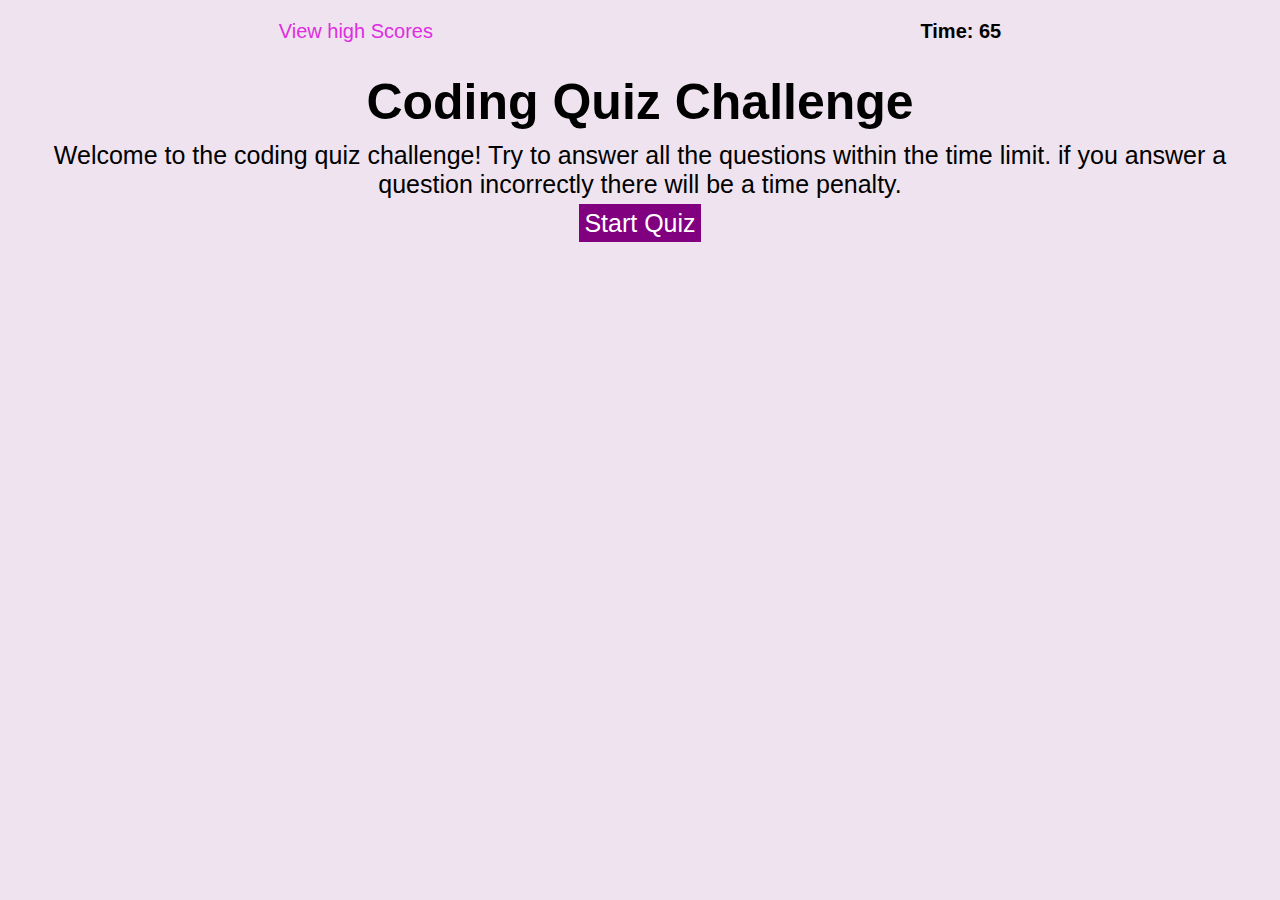
<file: index.html>
<!DOCTYPE html>
<html lang="en">

<head>
    <meta charset="UTF-8">
    <meta name="viewport" content="width=device-width, initial-scale=1.0">
    <link rel="stylesheet" href="./assets/css/style.css">
    <title>Coding Quiz</title>
</head>

<body>
    <header>
        <a href="./highscore.html" class="highscore-btn">View high Scores</a>
        <h1>Time: <span id="timer"></span>65</h1>
    </header>
    <main class="page-content-index">
        <h2>Coding Quiz Challenge</h2>
        <p>Welcome to the coding quiz challenge! Try to answer all the questions within the time limit.
            if you answer a question incorrectly there will be a time penalty.
        </p>
        <a href="./game.html" class="anchor-btn">Start Quiz</a>
    </main>
</body>

</html>
</file>
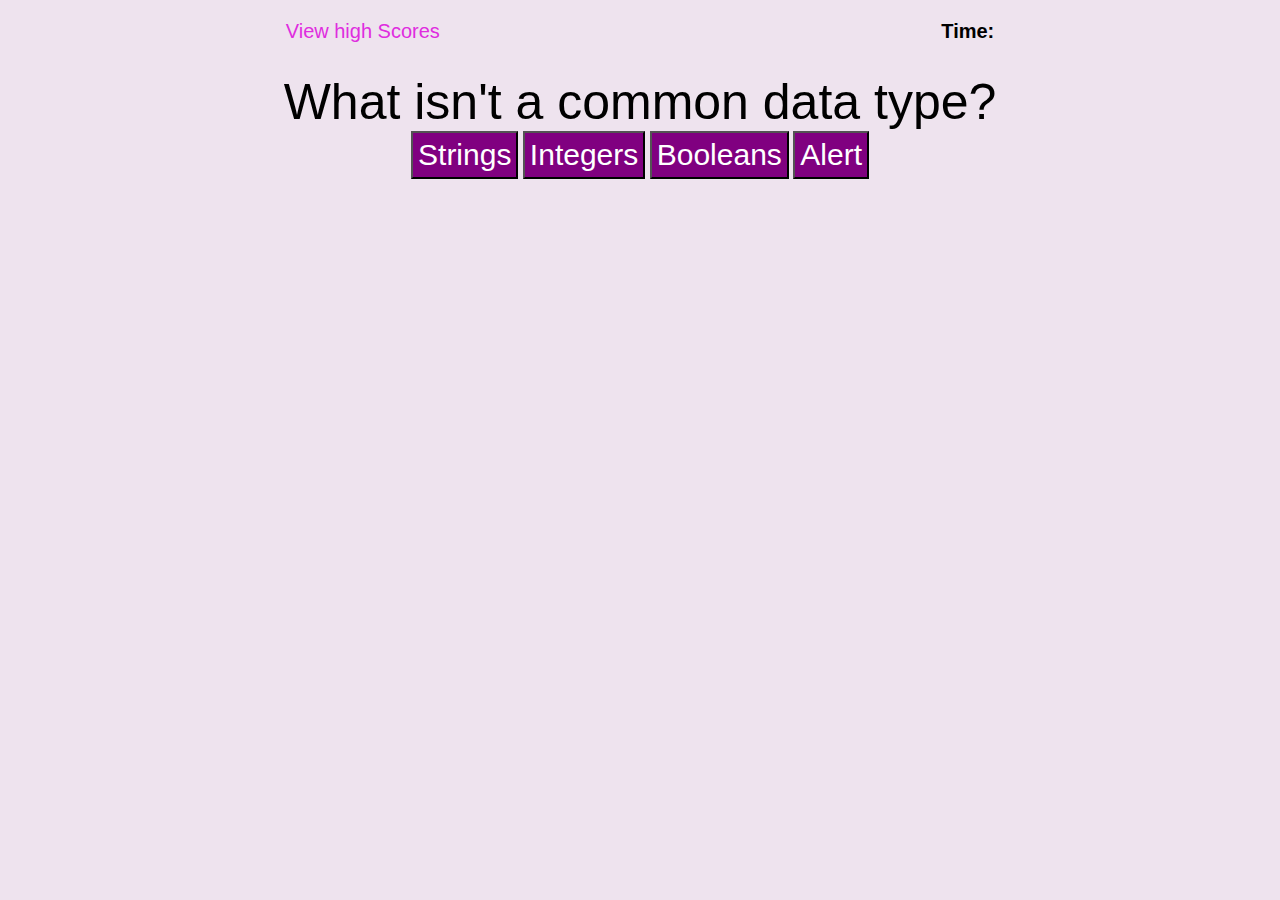
<file: game.html>
<!DOCTYPE html>
<html lang="en">

<head>
    <meta charset="UTF-8">
    <meta name="viewport" content="width=device-width, initial-scale=1.0">
    <link rel="stylesheet" href="./assets/css/style.css">
    <title>Coding Quiz In Progress</title>
</head>

<body>
    <header>
        <a href="./highscore.html" class="highscore-btn">View high Scores</a>
        <h1>Time: <span id="timer"></span></h1>
    </header>
    <main class="page-content" id="page-content">
        <div id="question-content"></div>
        <h2 id="question-text"></h2>
        <div id="answers-content">
            <button id="answer1"></button>
            <button id="answer2"></button>
            <button id="answer3"></button>
            <button id="answer4"></button>
        </div>
    </main>
    <footer>
        <h3 id="correct-or-incorrect"></h3>
    </footer>
    <script src="./assets/js/game.js"></script>
</body>

</html>
</file>
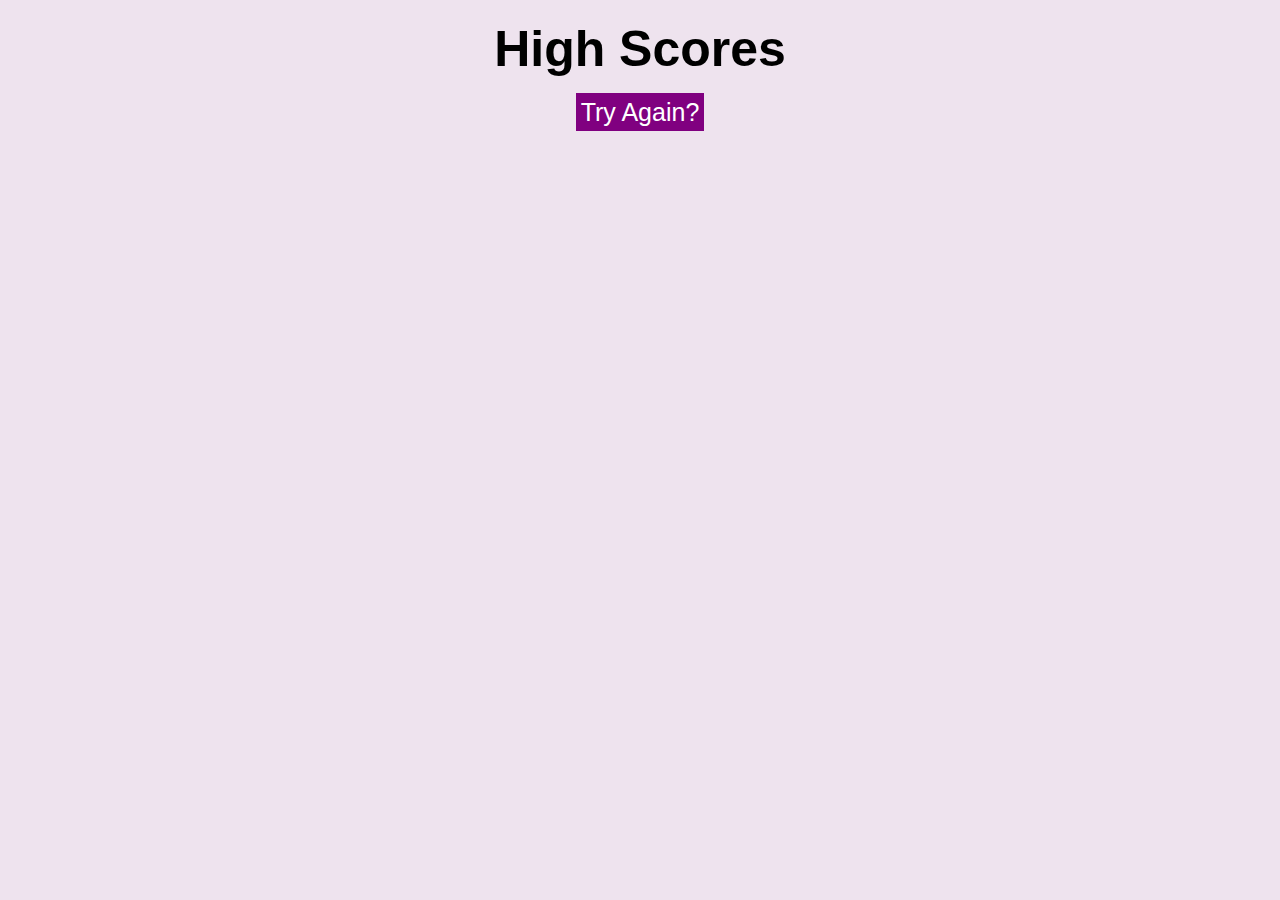
<file: highscore.html>
<!DOCTYPE html>
<html lang="en">

<head>
    <meta charset="UTF-8">
    <meta name="viewport" content="width=device-width, initial-scale=1.0">
    <link rel="stylesheet" href="./assets/css/style.css">
    <title>Quiz High Scores</title>
</head>

<body>
    <main class="high-score-main">
        <h1>High Scores</h1>
        <ol id="high-score"></ol>
        <a href="./index.html">Try Again?</a>
    </main>
</body>
<script src="./assets/js/highscore.js"></script>

</html>
</file>
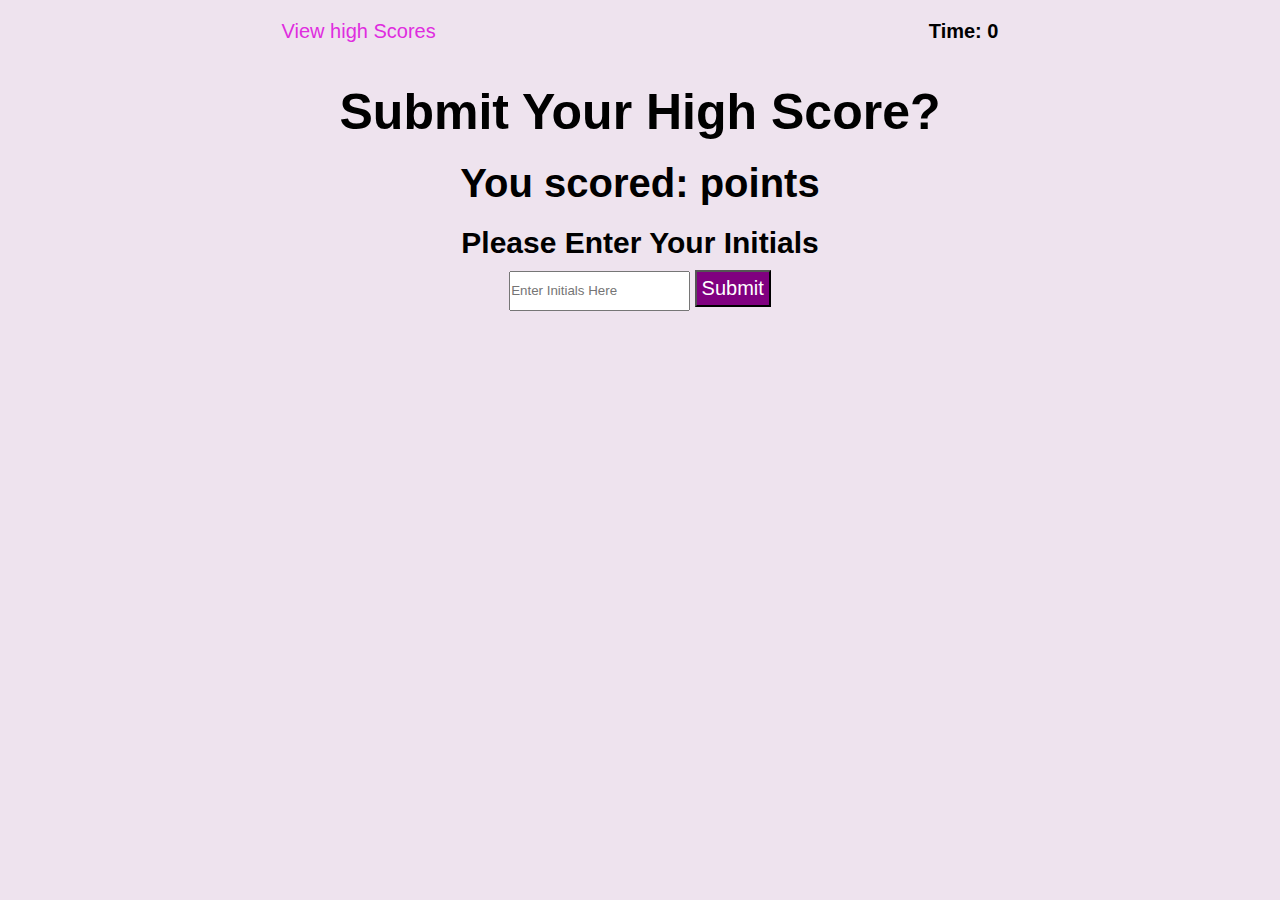
<file: highScoreSubmit.html>
<!DOCTYPE html>
<html lang="en">

<head>
    <meta charset="UTF-8">
    <meta name="viewport" content="width=device-width, initial-scale=1.0">
    <link rel="stylesheet" href="./assets/css/style.css">
    <title>Coding Quiz Submit Your Score</title>
</head>

<body>
    <header>
        <a href="./highscore.html" class="highscore-btn">View high Scores</a>
        <h1>Time: <span id="timer"></span>0</h1>
    </header>
    <main class="page-content-submit">
        <div id="high-score-text">
            <h2>Submit Your High Score?</h2>
            <h3>You scored: <span id="score"></span> points</h3>
        </div>
        <div id="initial-input">
            <h4>Please Enter Your Initials</h4>
            <form>
                <input type="text" name="initial-name" class="text-input" placeholder="Enter Initials Here">
                <button class="btn" id="save-initials" type="submit">Submit</button>
            </form>
        </div>
    </main>
    <script src="./assets/js/highScoreSubmit.js"></script>
</body>

</html>
</file>
<file: assets/css/style.css>
:root {
    --primary-color: #df2ddf;
    --secondary-color: purple;
    --tritiary-color: white;
    --fourth-color: black;
    --fifth-color: #eee3ee;
}
* {
    margin: 0;
    padding: 0;
    box-sizing: border-box;
}
body {
        background-color: var(--fifth-color);
        font-family: Helvetica, Arial, sans-serif;
}
header {
    padding: 20px 35px;
    display: flex;
    justify-content: space-around;
}
a {
    text-decoration: none;
}
header a {
    color: var(--primary-color);
    text-align: left;
    font-size: 20px;
}
main {
    text-align: center;
}
main a {
    margin: 20px 50px;
    background-color: var(--secondary-color);
    color: var(--tritiary-color);
    padding: 5px;
    font-size: 25px;
}
main a:hover {
    background-color: var(--primary-color);
}
header h1 {
    text-align: right;
    text-emphasis-style: bold;
    font-size: 20px;
    padding-bottom: 10px;
}
button {
    color: var(--tritiary-color);
    background-color: var(--secondary-color);
    text-align: center;
    font-size: 30px;
    padding: 5px;
}
button:hover {
    background-color: var(--primary-color);
}
.page-content-index h2{
    text-align: center;
    font-size: 50px;
}
main #question-text {
    text-align: center;
    font-size: 30px;
}
.page-content-index p {
    text-align: center;
    font-size: 25px;
    padding: 10px 40px;
}
#question-content {
    font-size: 50px;
}
footer {
    padding: 10px 60px;
    font-size: 30px;
    color: grey;
}
#game-over h2{
    font-size: 50px;
    padding: 25px;
}
.page-content-submit h2 {
    font-size: 50px;
    padding: 10px;
}
.page-content-submit h3 {
    font-size: 40px;
    padding: 10px;
}
.page-content-submit h4 {
    font-size: 30px;
    padding: 10px;
}
.page-content-submit input {
    height: 40px;
}
#save-initials {
    font-size: 20px;
}
.high-score-main h1 {
    font-size: 50px;
    padding-top: 20px;
}
.high-score-main ol {
    font-size: 25px;
    padding: 10px;
}
.high-score-main li {
    background-color: var(--primary-color);
    color: var(--fifth-color);
    margin: 10px;
}
</file>
